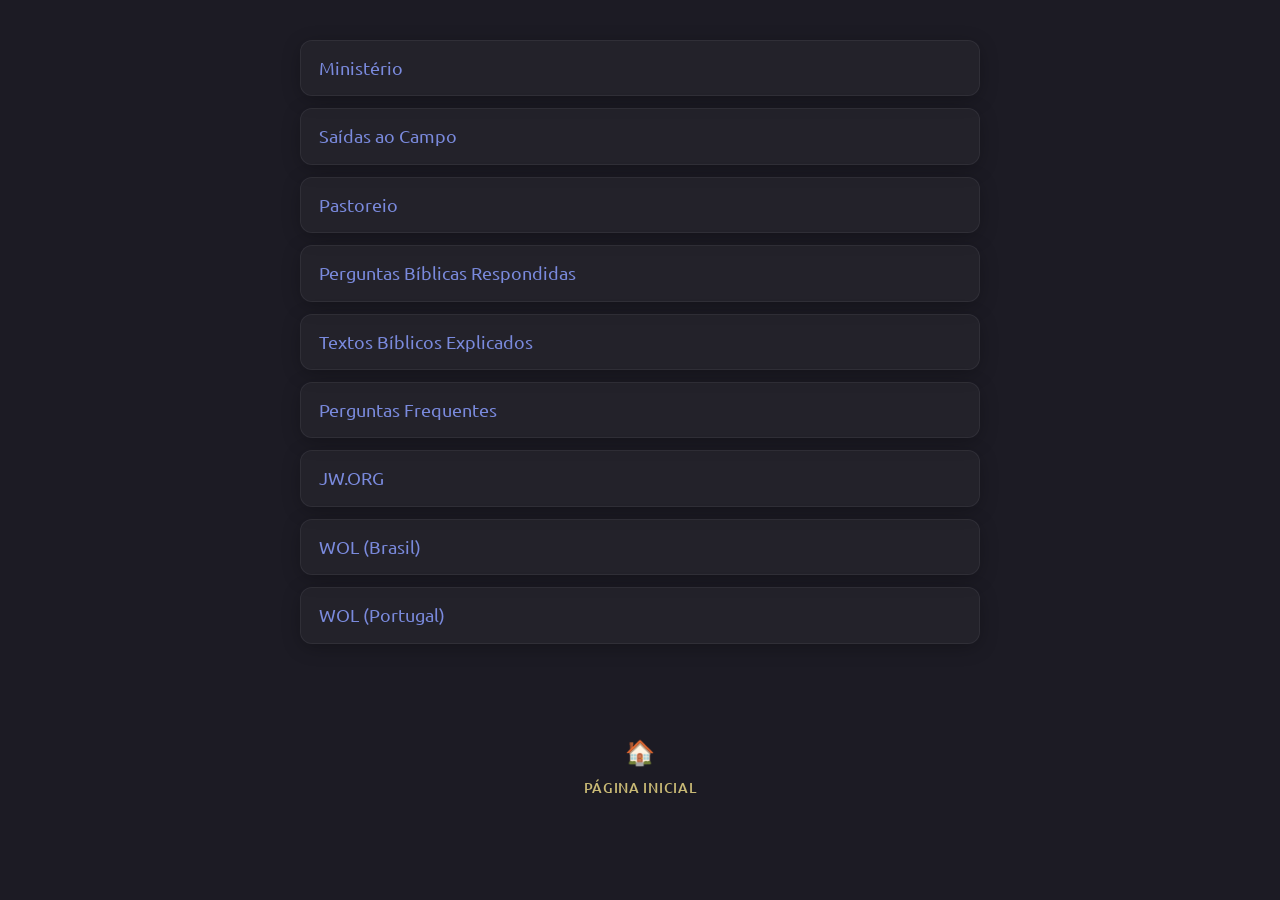
<file: index.html>
<!DOCTYPE html>
<html lang="pt">
<head>
  <meta charset="UTF-8">
  <meta name="viewport" content="width=device-width, initial-scale=1.0">
  <title>JW</title>
  
  <!-- Fonte Ubuntu do Google Fonts -->
  <link rel="preconnect" href="https://fonts.googleapis.com">
  <link rel="preconnect" href="https://fonts.gstatic.com" crossorigin>
  <link href="https://fonts.googleapis.com/css2?family=Ubuntu:ital,wght@0,400;0,500;0,700;1,400&display=swap" rel="stylesheet">

  <style>
    :root {
      /* Cores baseadas na imagem fornecida */
      --bg: #1c1b24; /* Fundo escuro azulado/acinzentado */
      --card-bg: rgba(255, 255, 255, 0.03);
      --card-border: rgba(255, 255, 255, 0.06);
      --card-hover-border: rgba(243, 112, 34, 0.4);
      --card-hover-bg: rgba(243, 112, 34, 0.05);
      
      --accent: #f37022; /* Laranja dos títulos */
      --text-link: #7a8add; /* Azul suave dos links */
      --text-date: #c8b975; /* Amarelado das datas e subtítulo */
      
      --accent-glow: rgba(243, 112, 34, 0.15);
      --shadow: 0 4px 20px -2px rgba(0, 0, 0, 0.3);
    }

    * {
      box-sizing: border-box;
      margin: 0;
      padding: 0;
    }

    body {
      font-family: 'Ubuntu', sans-serif;
      background-color: var(--bg);
      color: var(--text-link);
      min-height: 100vh;
      line-height: 1.5;
      padding: 40px 20px;
    }

    .container {
      max-width: 680px;
      margin: 0 auto;
    }

    header {
      margin-bottom: 40px;
      padding-bottom: 24px;
      border-bottom: 1px solid var(--card-border);
    }

    h1 {
      font-size: 2.2rem;
      font-weight: 700;
      text-transform: uppercase;
      color: var(--accent);
      margin-bottom: 12px;
    }
 
    .subtitle {
      color: var(--text-date);
      font-size: 1rem;
      font-weight: 400;
    }

    .section-title {
      font-size: 1.4rem;
      color: var(--accent);
      margin-bottom: 20px;
      font-weight: 700;
    }

    .chronicles-list {
      list-style: none;
      display: flex;
      flex-direction: column;
      gap: 12px;
    }

    .chronicles-list a {
      display: flex;
      justify-content: space-between;
      align-items: center;
      padding: 14px 18px;
      background-color: var(--card-bg);
      border: 1px solid var(--card-border);
      border-radius: 12px;
      text-decoration: none;
      box-shadow: var(--shadow);
      transition: all 0.2s cubic-bezier(0.4, 0, 0.2, 1);
    }

    .chronicles-list a:hover {
      transform: translateY(-2px);
      border-color: var(--card-hover-border);
      background-color: var(--card-hover-bg);
      box-shadow: 0 8px 24px -4px var(--accent-glow);
    }

    .chronicles-list .title {
      color: var(--text-link);
      font-weight: 400;
      font-size: 1.1rem;
    }

    .chronicles-list .date {
      color: var(--text-date);
      font-size: 0.9rem;
      font-weight: 400;
      white-space: nowrap;
      margin-left: 16px;
    }

    footer {
      text-align: center;
      margin-top: 50px;
      padding-top: 30px;
    }

    .home-btn {
      display: inline-flex;
      flex-direction: column;
      align-items: center;
      gap: 8px;
      text-decoration: none;
      color: var(--text-date);
      transition: all 0.2s ease;
      padding: 10px 20px;
      border-radius: 10px;
    }

    .home-btn:hover {
      color: var(--accent);
      transform: scale(1.05);
    }

    .home-icon {
      font-size: 24px;
    }

    .home-label {
      font-size: 0.85rem;
      letter-spacing: 0.05em;
      text-transform: uppercase;
      font-weight: 500;
    }
  </style>
</head>
<body>

  <main class="container">
      <ul class="chronicles-list">

      <li><a href="https://joaquim-capitao.github.io/jw/ministerio/"><span class="title">Ministério</span></a></li>
      <li><a href="https://joaquim-capitao.github.io/jw/saidas/"><span class="title">Saídas ao Campo</span></a></li>
      <li><a href="https://joaquim-capitao.github.io/jw/pastoreio"><span class="title">Pastoreio</span></a></li>

<li><a href="https://www.jw.org/pt-pt/ensinos-biblicos/perguntas/"><span class="title">Perguntas Bíblicas Respondidas</span></a></li>

<li><a href="https://www.jw.org/pt-pt/ensinos-biblicos/textos-biblicos/"><span class="title">Textos Bíblicos Explicados</span></a></li>

<li><a href="https://www.jw.org/pt-pt/testemunhas-de-jeova/perguntas-frequentes/"><span class="title">Perguntas Frequentes</span></a></li>


      <li><a href="https://jw.org"><span class="title">JW.ORG</span></a></li>
      <li><a href="https://wol.jw.org/pt/wol/h/r5/lp-t"><span class="title">WOL (Brasil)</span></a></li>
      <li><a href="https://wol.jw.org/pt-PT/wol/h/r296/lp-tpo"><span class="title">WOL (Portugal)</span></a></li>

    </ul>

    <footer>
      <a href="https://joaquim-capitao.github.io/" class="home-btn" title="Página Inicial">
        <span class="home-icon">🏠</span>
        <span class="home-label">Página Inicial</span>
      </a>
    </footer>

  </main>

</body>
</html>
</file>
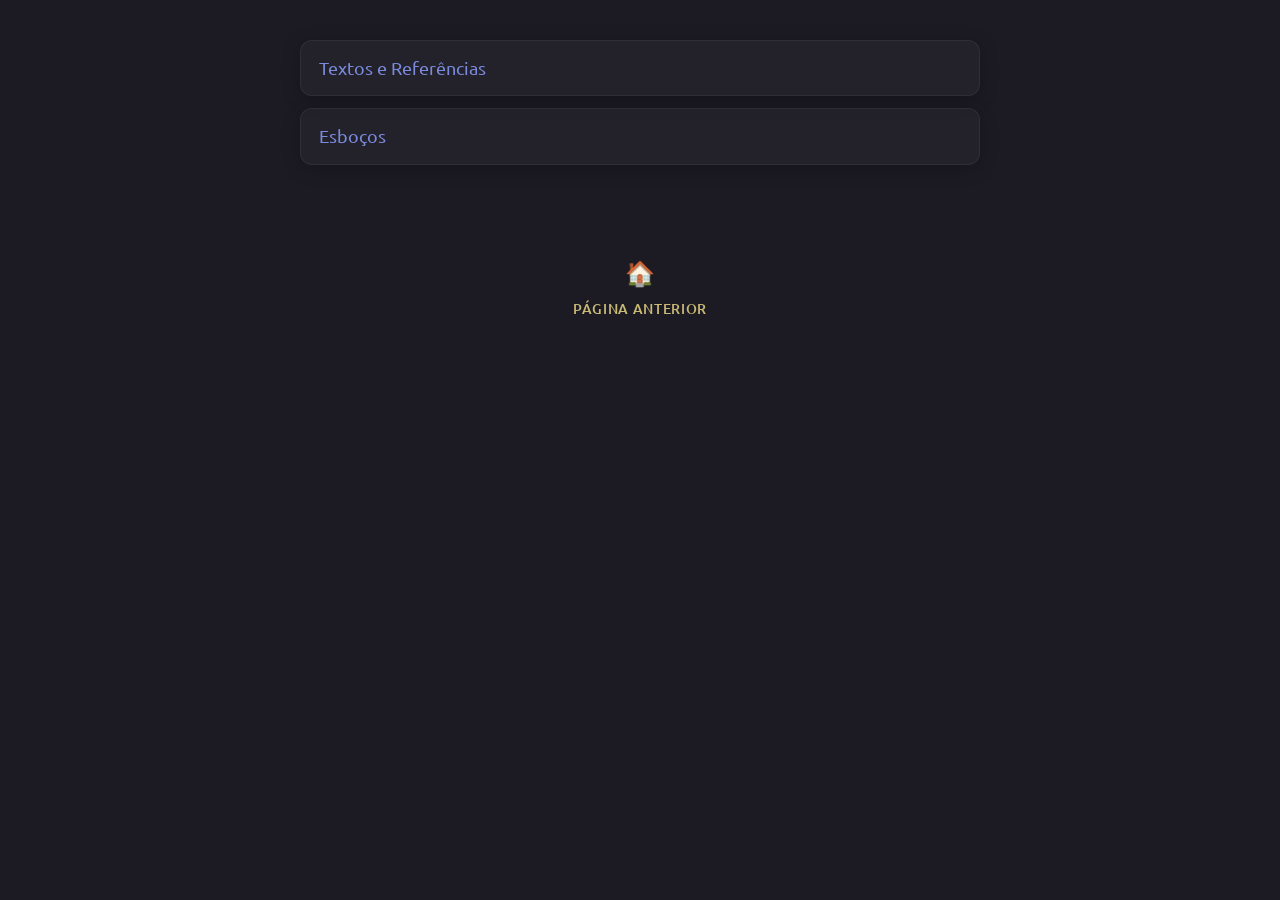
<file: pastoreio/index.html>
<!DOCTYPE html>
<html lang="pt">
<head>
  <meta charset="UTF-8">
  <meta name="viewport" content="width=device-width, initial-scale=1.0">
  <title>JW</title>
  
  <!-- Fonte Ubuntu do Google Fonts -->
  <link rel="preconnect" href="https://fonts.googleapis.com">
  <link rel="preconnect" href="https://fonts.gstatic.com" crossorigin>
  <link href="https://fonts.googleapis.com/css2?family=Ubuntu:ital,wght@0,400;0,500;0,700;1,400&display=swap" rel="stylesheet">

  <style>
    :root {
      /* Cores baseadas na imagem fornecida */
      --bg: #1c1b24; /* Fundo escuro azulado/acinzentado */
      --card-bg: rgba(255, 255, 255, 0.03);
      --card-border: rgba(255, 255, 255, 0.06);
      --card-hover-border: rgba(243, 112, 34, 0.4);
      --card-hover-bg: rgba(243, 112, 34, 0.05);
      
      --accent: #f37022; /* Laranja dos títulos */
      --text-link: #7a8add; /* Azul suave dos links */
      --text-date: #c8b975; /* Amarelado das datas e subtítulo */
      
      --accent-glow: rgba(243, 112, 34, 0.15);
      --shadow: 0 4px 20px -2px rgba(0, 0, 0, 0.3);
    }

    * {
      box-sizing: border-box;
      margin: 0;
      padding: 0;
    }

    body {
      font-family: 'Ubuntu', sans-serif;
      background-color: var(--bg);
      color: var(--text-link);
      min-height: 100vh;
      line-height: 1.5;
      padding: 40px 20px;
    }

    .container {
      max-width: 680px;
      margin: 0 auto;
    }

    header {
      margin-bottom: 40px;
      padding-bottom: 24px;
      border-bottom: 1px solid var(--card-border);
    }

    h1 {
      font-size: 2.2rem;
      font-weight: 700;
      text-transform: uppercase;
      color: var(--accent);
      margin-bottom: 12px;
    }
 
    .subtitle {
      color: var(--text-date);
      font-size: 1rem;
      font-weight: 400;
    }

    .section-title {
      font-size: 1.4rem;
      color: var(--accent);
      margin-bottom: 20px;
      font-weight: 700;
    }

    .chronicles-list {
      list-style: none;
      display: flex;
      flex-direction: column;
      gap: 12px;
    }

    .chronicles-list a {
      display: flex;
      justify-content: space-between;
      align-items: center;
      padding: 14px 18px;
      background-color: var(--card-bg);
      border: 1px solid var(--card-border);
      border-radius: 12px;
      text-decoration: none;
      box-shadow: var(--shadow);
      transition: all 0.2s cubic-bezier(0.4, 0, 0.2, 1);
    }

    .chronicles-list a:hover {
      transform: translateY(-2px);
      border-color: var(--card-hover-border);
      background-color: var(--card-hover-bg);
      box-shadow: 0 8px 24px -4px var(--accent-glow);
    }

    .chronicles-list .title {
      color: var(--text-link);
      font-weight: 400;
      font-size: 1.1rem;
    }

    .chronicles-list .date {
      color: var(--text-date);
      font-size: 0.9rem;
      font-weight: 400;
      white-space: nowrap;
      margin-left: 16px;
    }

    footer {
      text-align: center;
      margin-top: 50px;
      padding-top: 30px;
    }

    .home-btn {
      display: inline-flex;
      flex-direction: column;
      align-items: center;
      gap: 8px;
      text-decoration: none;
      color: var(--text-date);
      transition: all 0.2s ease;
      padding: 10px 20px;
      border-radius: 10px;
    }

    .home-btn:hover {
      color: var(--accent);
      transform: scale(1.05);
    }

    .home-icon {
      font-size: 24px;
    }

    .home-label {
      font-size: 0.85rem;
      letter-spacing: 0.05em;
      text-transform: uppercase;
      font-weight: 500;
    }
  </style>
</head>
<body>

  <main class="container">
      <ul class="chronicles-list">
         <li><a href="https://joaquim-capitao.github.io/jw/pastoreio/textos-e-referencias"><span class="title">Textos e Referências</span></a></li>
         <li><a href="https://joaquim-capitao.github.io/jw/pastoreio/esbocos"><span class="title">Esboços</span></a></li>
    </ul>

    <footer>
      <a href="https://joaquim-capitao.github.io/jw" class="home-btn" title="Página Anterior">
        <span class="home-icon">🏠</span>
        <span class="home-label">Página Anterior</span>
      </a>
    </footer>

  </main>

</body>
</html>
</file>
